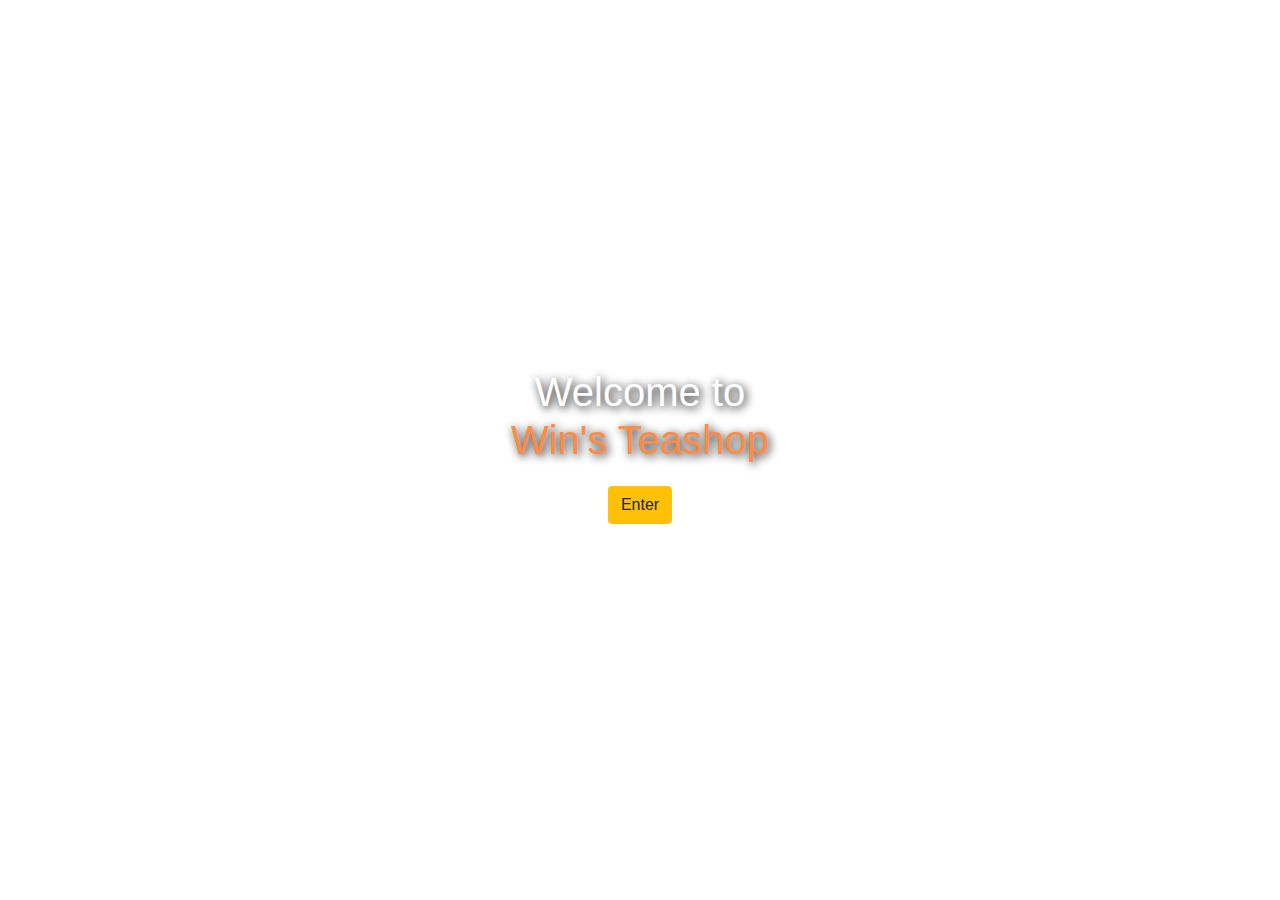
<file: index.html>
<!DOCTYPE html>
<html lang="en">
<head>
    <meta charset="UTF-8">
    <title>Win's Teashop</title>
    <link rel="stylesheet" href="style.css">
    <link rel="stylesheet" href="https://cdnjs.cloudflare.com/ajax/libs/animate.css/4.1.1/animate.min.css" />
    <link rel="stylesheet" href="https://stackpath.bootstrapcdn.com/bootstrap/4.5.2/css/bootstrap.min.css" integrity="sha384-JcKb8q3iqJ61gNV9KGb8thSsNjpSL0n8PARn9HuZOnIxN0hoP+VmmDGMN5t9UJ0Z" crossorigin="anonymous" />
    <link rel="stylesheet" href="https://cdnjs.cloudflare.com/ajax/libs/font-awesome/6.0.0-beta3/css/all.min.css" />
    <script src="https://code.jquery.com/jquery-3.5.1.slim.min.js" integrity="sha384-DfXdz2htPH0lsSSs5nCTpuj/zy4C+OGpamoFVy38MVBnE+IbbVYUew+OrCXaRkfj" crossorigin="anonymous"></script>
    <script src="https://cdn.jsdelivr.net/npm/popper.js@1.16.1/dist/umd/popper.min.js" integrity="sha384-9/reFTGAW83EW2RDu2S0VKaIzap3H66lZH81PoYlFhbGU+6BZp6G7niu735Sk7lN" crossorigin="anonymous"></script>
    <script src="https://stackpath.bootstrapcdn.com/bootstrap/4.5.2/js/bootstrap.min.js" integrity="sha384-B4gt1jrGC7Jh4AgTPSdUtOBvfO8shuf57BaghqFfPlYxofvL8/KUEfYiJOMMV+rV" crossorigin="anonymous"></script>
    <style>
        .cart-item {
            display: flex;
            justify-content: space-between;
            align-items: center;
            padding: 10px;
            border-bottom: 1px solid #ddd;
        }
        .cart-item:last-child {
            border-bottom: none;
        }
        .remove-btn {
            background-color: #dc3545;
        }
        .remove-btn:hover {
            background-color: #c82333;
        }
    </style>
</head>
<body>
    <!-- Background video -->
    <div id="section main">
        <video autoplay muted loop id="bg-video">
            <source src="https://res.cloudinary.com/dyyp9nzim/video/upload/v1748326496/11350957-hd_1080_1920_25fps_i3mlfl.mp4" type="video/mp4" />
        </video>
        <div class="he d-flex flex-column justify-content-end">
            <h1 class="animate_animated animatebackInDown">Welcome to <br /><span class="hd animateanimated animate_fadeIn">Win's Teashop</span></h1>
            <a href="index2.html">
            <button class="btn-warning btn">Enter</button></a>
        </div>
    </div>
    <script src = "script.js"></script>
   </body>
</html>
</file>
<file: style.css>
@import url('https://fonts.googleapis.com/css2?family=Bree+Serif&family=Caveat:wght@400;700&family=Lobster&family=Monoton&family=Open+Sans:ital,wght@0,400;0,700;1,400;1,700&family=Playfair+Display+SC:ital,wght@0,400;0,700;1,700&family=Playfair+Display:ital,wght@0,400;0,700;1,700&family=Roboto:ital,wght@0,400;0,700;1,400;1,700&family=Source+Sans+Pro:ital,wght@0,400;0,700;1,700&family=Work+Sans:ital,wght@0,400;0,700;1,700&display=swap');

#section-main {
            position: relative;
            width: 100vw;
            height: 100vh;
            overflow: hidden;
        }

#bg-video {
     position: absolute; 
    top: 0;
    left: 0;
    width: 100%;
    height: 100%; 
    object-fit: cover; 
    z-index: -1; 
}


.he {
    position: absolute;
    top: 50%;
    left: 50%;
    transform: translate(-50%, -50%);
    color: white;
    font-size: 2.5rem;
    text-align: center;
    text-shadow: 2px 2px 10px black;
    font-family: Arial, sans-serif;
    z-index: 1;
}

.btn {
    border-radius: 15px;
}

.hd {
    color: #FF8C42;
}

.cen {
    text-align: center;
}

.pad {
    padding: 40px;
}

.h {
    height: 100vh;
}

.tc {
    color: white;
    text-align: center;
}

.mar {
    margin: 10px;
}

.maq {
    background-color: #C0673B;
    color: white;
    font-size: 30px;
    background-size: cover;
}

.im {
    height: 60vh;
    background-size: cover;
}

.img {
    height: 200px;
    width: 200px;
    background-size: cover;
}

.img1 {
    height: 50px;
    background-color: lightblue;
    border-top-left-radius: 25px;
    border-top-right-radius: 25px;
    border-bottom-left-radius: 25px;
    border-bottom-right-radius: 25px;
}

.ta {
    text-align: center;
}

.img5 {
    height: 590px;
    background-size: cover;
}

.fs {
    font-size: 16px;
    font-family: "Roboto";
}

.pa {
    padding: 20px;
}

.mar1 {
    margin: 20px;
}

.cu {
    background-color: #C0673B;
    height: 40vh;
    border-top-right-radius: 15px;
    border-top-left-radius: 15px;
    border-bottom-left-radius: 15px;
    border-bottom-right-radius: 15px;
}

.space {
    padding: 20px;
    color: white;
    font-size: 20px;
}

.back {
    background-color: black;
    width: 770px;
    background-size: cover;
}

.marq {
    background-color: #C0673B;
    color: white;
    font-size: 30px;
    width: 770px;
    background-size: cover;
}

.bp2 {
    background-color: white;
    height: 200px;
    width: 200px;
    text-align: center;
    border-radius: 10px;
    padding: 10px;
    margin: 10px;
}

.imz {
    height: 100%;
    width: 100%;
}
</file>
